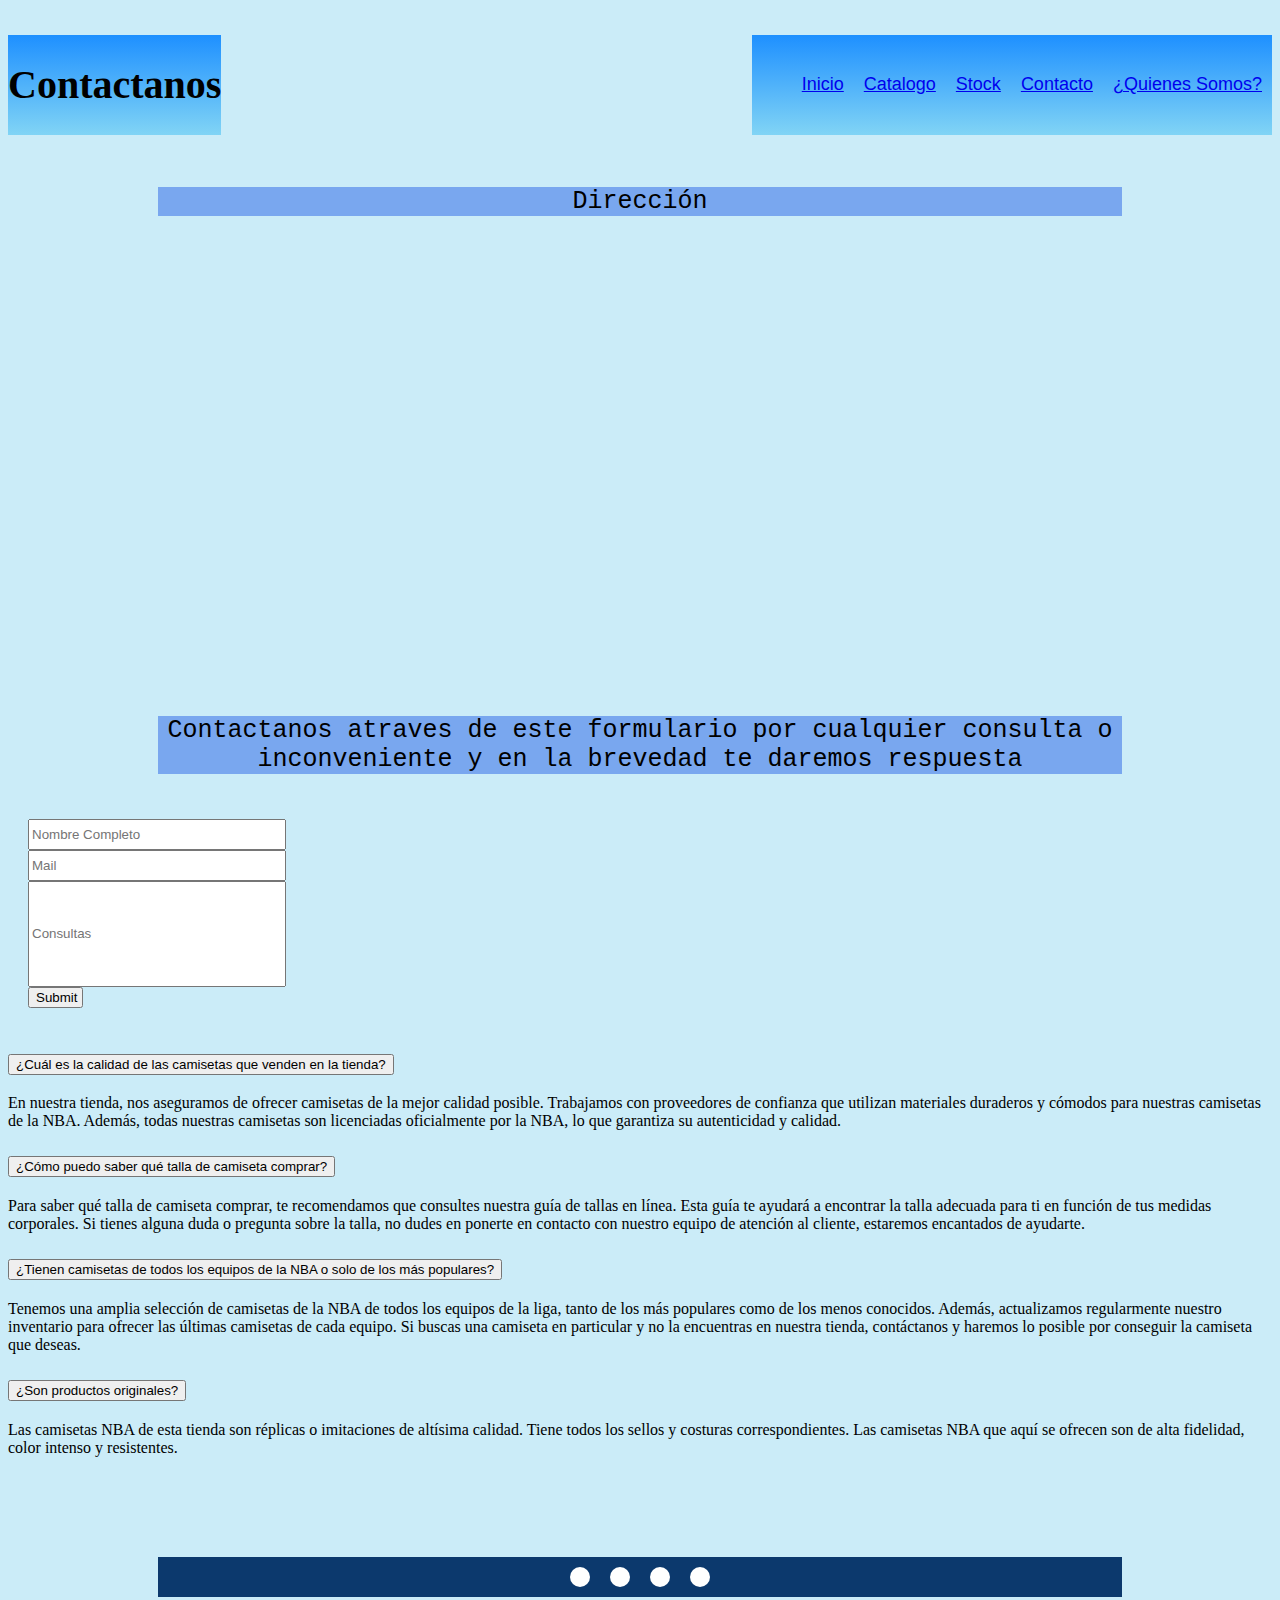
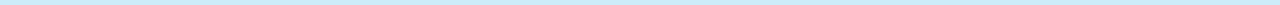
<file: pages/contacto.html>
<!DOCTYPE html>
<html lang="en">

<head>
  <meta charset="UTF-8">
  <meta http-equiv="X-UA-Compatible" content="IE=edge">
  <meta name="viewport" content="width=device-width, initial-scale=1.0">
  <link href="https://cdn.jsdelivr.net/npm/bootstrap@5.3.0-alpha3/dist/css/bootstrap.min.css" rel="stylesheet"
    integrity="sha384-KK94CHFLLe+nY2dmCWGMq91rCGa5gtU4mk92HdvYe+M/SXH301p5ILy+dN9+nJOZ" crossorigin="anonymous">
  <link rel="stylesheet" href="https://cdnjs.cloudflare.com/ajax/libs/animate.css/4.1.1/animate.min.css" />
  <link rel="stylesheet" href="../css/style.css">
  <title>Contacto</title>
  <link rel="stylesheet" href="https://cdnjs.cloudflare.com/ajax/libs/font-awesome/6.4.0/css/all.min.css"
    integrity="sha512-iecdLmaskl7CVkqkXNQ/ZH/XLlvWZOJyj7Yy7tcenmpD1ypASozpmT/E0iPtmFIB46ZmdtAc9eNBvH0H/ZpiBw=="
    crossorigin="anonymous" referrerpolicy="no-referrer" />
  <link rel="short icon"
    href="https://encrypted-tbn0.gstatic.com/images?q=tbn:ANd9GcTMZSU2HeKxq1WiKdumfnQmWuBUpkFKYZOm9A&usqp=CAU">

</head>

<body>
  <header class="header">
    <h1 class="animate__animated animate__fadeInUp">Contactanos</h1>
    <nav>
      <ul class="ul-header animate__animated animate__fadeInUp">
        <li><a href="../index.html">Inicio</a></li>
        <li><a href="./catalogo.html">Catalogo</a></li>
        <li><a href="./stock.html">Stock</a>
        <li><a href="./contacto.html">Contacto</a></li>
        <li><a href="./quienes-somos.html">¿Quienes Somos?</a></li>
      </ul>
    </nav>
  </header>
  <main>
    <p class="texto">Dirección</p>
    <iframe class="ubicacion"
      src="https://www.google.com/maps/embed?pb=!1m14!1m8!1m3!1d13091.577977749257!2d-56.250478781646734!3d-34.88399558338479!3m2!1i1024!2i768!4f13.1!3m3!1m2!1s0x95a1d588681cffcf%3A0x88a517c2c1e51712!2sPlaza%20de%20Deportes%20N%C2%B011%20Treinta%20y%20Tres%20Orientales!5e0!3m2!1ses-419!2suy!4v1679995586182!5m2!1ses-419!2suy"
      width="600" height="450" style="border:0;" allowfullscreen="" loading="lazy"
      referrerpolicy="no-referrer-when-downgrade"></iframe>
  </main>
  <p class="texto">Contactanos atraves de este formulario por cualquier consulta o inconveniente y en la brevedad te
    daremos respuesta</p>
  <div class="container text-center">
    <div class="row align-items-center">
      <div class="col">
        <form action="#">
          <div class="formcont">
            <input type="text" placeholder="Nombre Completo" style="height: 25px; width: 250px;">
            <input type="text" placeholder="Mail" style="height: 25px; width: 250px;">
            <input type="text" placeholder="Consultas" style="width: 250px; height: 100px;">
            <input type="submit" class="btn-form" style="width: 55px;">
          </div>
        </form>
      </div>
      <div class="col">
        <div class="accordion accordion-flush" id="accordionFlushExample">
          <div class="accordion-item">
            <h2 class="accordion-header">
              <button class="accordion-button collapsed" type="button" data-bs-toggle="collapse"
                data-bs-target="#flush-collapseOne" aria-expanded="false" aria-controls="flush-collapseOne">
                ¿Cuál es la calidad de las camisetas que venden en la tienda?
              </button>
            </h2>
            <div id="flush-collapseOne" class="accordion-collapse collapse" data-bs-parent="#accordionFlushExample">
              <div class="accordion-body">En nuestra tienda, nos aseguramos de ofrecer camisetas de la mejor calidad
                posible. Trabajamos con proveedores de confianza que utilizan materiales duraderos y cómodos para
                nuestras camisetas de la NBA. Además, todas nuestras camisetas son licenciadas oficialmente por la NBA,
                lo que garantiza su autenticidad y calidad.
              </div>
            </div>
          </div>
          <div class="accordion-item">
            <h2 class="accordion-header">
              <button class="accordion-button collapsed" type="button" data-bs-toggle="collapse"
                data-bs-target="#flush-collapseTwo" aria-expanded="false" aria-controls="flush-collapseTwo">
                ¿Cómo puedo saber qué talla de camiseta comprar?
              </button>
            </h2>
            <div id="flush-collapseTwo" class="accordion-collapse collapse" data-bs-parent="#accordionFlushExample">
              <div class="accordion-body">Para saber qué talla de camiseta comprar, te recomendamos que consultes
                nuestra guía de tallas en línea. Esta guía te ayudará a encontrar la talla adecuada para ti en función
                de tus medidas corporales. Si tienes alguna duda o pregunta sobre la talla, no dudes en ponerte en
                contacto con nuestro equipo de atención al cliente, estaremos encantados de ayudarte.
              </div>
            </div>
          </div>
          <div class="accordion-item">
            <h2 class="accordion-header">
              <button class="accordion-button collapsed" type="button" data-bs-toggle="collapse"
                data-bs-target="#flush-collapseThree" aria-expanded="false" aria-controls="flush-collapseThree">
                ¿Tienen camisetas de todos los equipos de la NBA o solo de los más populares?
              </button>
            </h2>
            <div id="flush-collapseThree" class="accordion-collapse collapse" data-bs-parent="#accordionFlushExample">
              <div class="accordion-body">Tenemos una amplia selección de camisetas de la NBA de todos los equipos de la
                liga, tanto de los más populares como de los menos conocidos. Además, actualizamos regularmente nuestro
                inventario para ofrecer las últimas camisetas de cada equipo. Si buscas una camiseta en particular y no
                la encuentras en nuestra tienda, contáctanos y haremos lo posible por conseguir la camiseta que deseas.
              </div>
            </div>
          </div>
          <div class="accordion-item">
            <h2 class="accordion-header">
              <button class="accordion-button collapsed" type="button" data-bs-toggle="collapse"
                data-bs-target="#flush-collapseFour" aria-expanded="false" aria-controls="flush-collapseFour">
                ¿Son productos originales?
              </button>
            </h2>
            <div id="flush-collapseFour" class="accordion-collapse collapse" data-bs-parent="#accordionFlushExample">
              <div class="accordion-body">Las camisetas NBA de esta tienda son réplicas o imitaciones de altísima calidad. Tiene todos los sellos y costuras correspondientes. Las camisetas NBA que aquí se ofrecen son de alta fidelidad, color intenso y resistentes.</div>
            </div>
          </div>
        </div>
      </div>
    </div>


    <footer>
      <div class="footercontainer">
        <div class="redes">
          <a href=""><i class="fa-brands fa-facebook"></i></a>
          <a href=""><i class="fa-brands fa-instagram"></i></a>
          <a href=""><i class="fa-brands fa-twitter"></i></a>
          <a href=""><i class="fa-brands fa-google-plus"></i></a>
        </div>
      </div>
    </footer>
    <script src="https://cdn.jsdelivr.net/npm/bootstrap@5.3.0-alpha3/dist/js/bootstrap.bundle.min.js"
      integrity="sha384-ENjdO4Dr2bkBIFxQpeoTz1HIcje39Wm4jDKdf19U8gI4ddQ3GYNS7NTKfAdVQSZe"
      crossorigin="anonymous"></script>
</body>

</html>
</file>
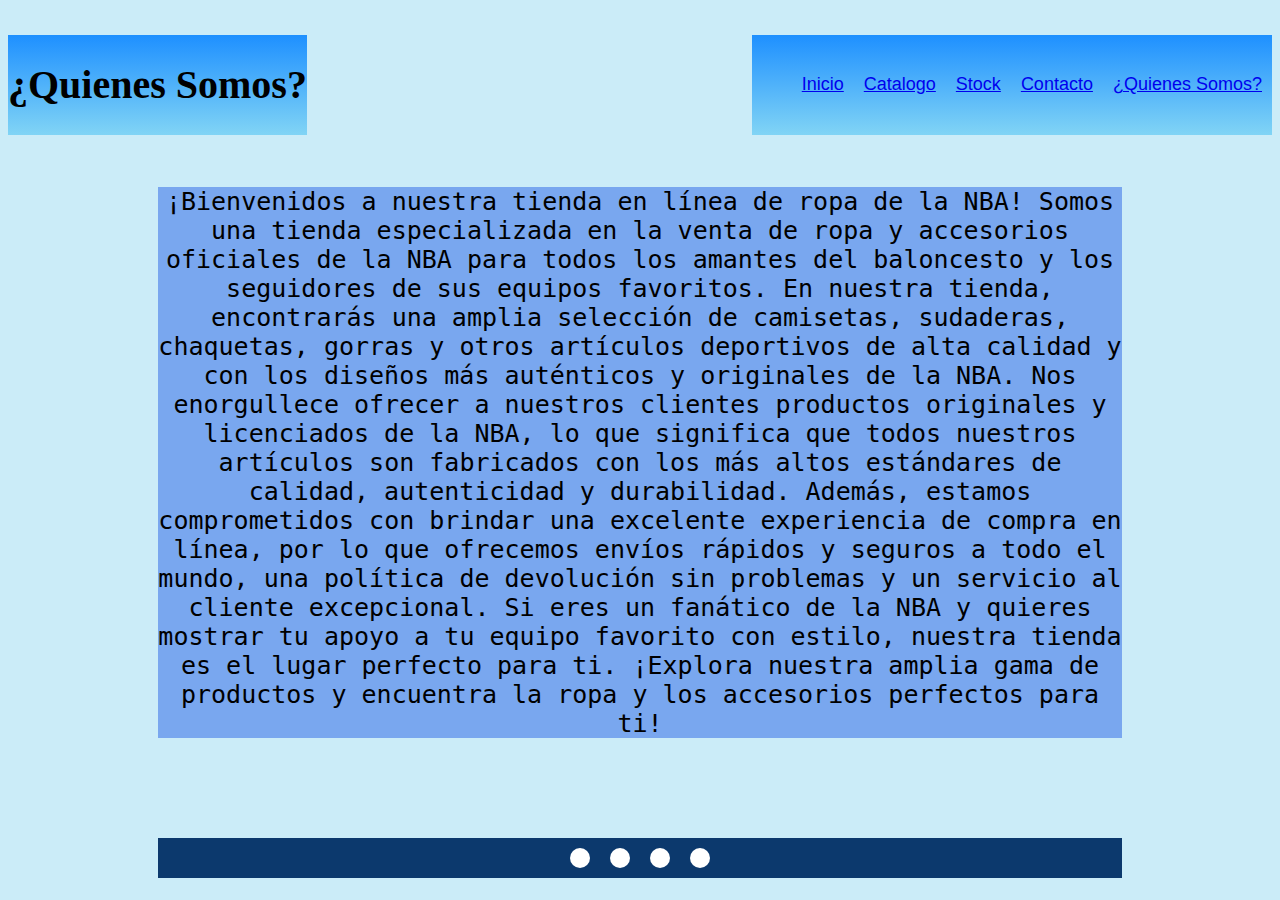
<file: pages/quienes-somos.html>
<!DOCTYPE html>
<html lang="en">

<head>
    <meta charset="UTF-8">
    <meta http-equiv="X-UA-Compatible" content="IE=edge">
    <meta name="viewport" content="width=device-width, initial-scale=1.0">
    <link rel="stylesheet" href="https://cdnjs.cloudflare.com/ajax/libs/animate.css/4.1.1/animate.min.css" />
    <link rel="stylesheet" href="../css/style.css">
    <title>quienes-somos</title>
    <link rel="stylesheet" href="https://cdnjs.cloudflare.com/ajax/libs/font-awesome/6.4.0/css/all.min.css" integrity="sha512-iecdLmaskl7CVkqkXNQ/ZH/XLlvWZOJyj7Yy7tcenmpD1ypASozpmT/E0iPtmFIB46ZmdtAc9eNBvH0H/ZpiBw==" crossorigin="anonymous" referrerpolicy="no-referrer" />
    <link rel="short icon"
        href="https://encrypted-tbn0.gstatic.com/images?q=tbn:ANd9GcTMZSU2HeKxq1WiKdumfnQmWuBUpkFKYZOm9A&usqp=CAU">

</head>

<body>
    <header class="header">
        <h1 class="animate__animated animate__fadeInUp">¿Quienes Somos?</h1>
        <nav>
            <ul class="ul-header animate__animated animate__fadeInUp">
                <li><a href="../index.html">Inicio</a></li>
                <li><a href="./catalogo.html">Catalogo</a></li>
                <li><a href="./stock.html">Stock</a>
                <li><a href="./contacto.html">Contacto</a></li>
                <li><a href="./quienes-somos.html">¿Quienes Somos?</a></li>
            </ul>
        </nav>
    </header>
    <main>
        <div class="animate__animated animate__zoomIn"> <p class="texto">¡Bienvenidos a nuestra tienda en línea de ropa de la NBA!
            Somos una tienda especializada en la venta de ropa y accesorios oficiales de la NBA para todos los amantes
            del baloncesto y los seguidores de sus equipos favoritos. En nuestra tienda, encontrarás una amplia
            selección de camisetas, sudaderas, chaquetas, gorras y otros artículos deportivos de alta calidad y con los
            diseños más auténticos y originales de la NBA.
            Nos enorgullece ofrecer a nuestros clientes productos originales y licenciados de la NBA, lo que significa
            que todos nuestros artículos son fabricados con los más altos estándares de calidad, autenticidad y
            durabilidad. Además, estamos comprometidos con brindar una excelente experiencia de compra en línea, por lo
            que ofrecemos envíos rápidos y seguros a todo el mundo, una política de devolución sin problemas y un
            servicio al cliente excepcional.
            Si eres un fanático de la NBA y quieres mostrar tu apoyo a tu equipo favorito con estilo, nuestra tienda es
            el lugar perfecto para ti. ¡Explora nuestra amplia gama de productos y encuentra la ropa y los accesorios
            perfectos para ti!
        </p>
    </div>
       
    </main>
    <footer>
        <div class="footercontainer">
          <div class="redes">
              <a href=""><i class="fa-brands fa-facebook"></i></a>
              <a href=""><i class="fa-brands fa-instagram"></i></a>
              <a href=""><i class="fa-brands fa-twitter"></i></a>
              <a href=""><i class="fa-brands fa-google-plus"></i></a>
          </div>
        </div>
      </footer>
</body>

</html>
</file>
<file: css/style.css>
body{
background-color: #cbecf8;
}
.header {
    display: flex;
    justify-content: space-between;
    align-items: center
}

h1 {
    display: flex;
    background-image: linear-gradient(to bottom, #1e90ff,#81d4f5 ) ;
    font-size: 40px;
    height:100px;
    align-items: center;
    
}

.ul-header {
    display: flex;
    font-family: Verdana, Geneva, Tahoma, sans-serif;
    font-size: 18px;
    background-image: linear-gradient(to bottom, #1e90ff, #81d4f5 ) ;
    height: 100px;
    align-items: center;
    list-style: none;
}

.ul-header li {
    margin: 0 10px 0 10px;
    text-align: center;

}


.boton-oscuro {
    display: flex;
    background-color: #1e90ff;
    color: black;
    font-size: 20px;
    text-align: center;
    border-radius: 15px;
    padding: 5px;
    text-align: center;
    justify-content: space-evenly;
    margin: auto;
    width: 100px;
}
.boton-oscuro:focus{
    transform: scale(1.08);
}
#texto-centro {
    font-size: 25px;
    text-align: center;
}

@import url('https://fonts.googleapis.com/css2?family=Anton&family=Delicious+Handrawn&family=Kanit&family=Roboto+Mono&display=swap');

.texto {
    background-color: #5c8eecbb;
    font-family: 'Anton', sans-serif;
    font-family: 'Delicious Handrawn', cursive;
    font-family: 'Kanit', sans-serif;
    font-family: 'Roboto Mono', monospace;
    font-size: 25px;
    text-align: center;
    margin-left: 150px;
    margin-right: 150px;
}

#imagen-centro {
    display: flex;
    justify-content: center;
    height: 500px;
    width: 800px;
    margin: auto;
}

.imagenes {
    display: flex;
    justify-content: center;
}

.imagenes img {
    width: 450px;
    height: 350px;
    padding: 15px;
}
.imagenes:hover{
    transform: scale(1.10);
    transition: 2.5s;
}

.formulario {
    display: flex;
    justify-content: center;
}
.talles{
    display: flex;
    justify-content: center;
}
footer{
    background-color: #0c396d;
    margin-left: 150px;
    margin-right: 150px;
    margin-top: 100px;

}

.redes {
    display: flex;
   justify-content: center;
   
}
.redes a{
    padding: 10px;
   margin: 10px;
   border-radius: 50%;
   background-color: white;
}
.redes a i{
    font-size: 1em;
    color: black;

}
.stock1img {
    display: flex;
    height: 500px;
    width: 850px;
    justify-content: center;
    margin: auto;
}

.catalogo1 {
    display: flex;
    flex-direction: column;
    align-items: center;
}

.catalogo1 img {
    padding: 15px;
    width: 600px;
    height: 600px;
}

.grid-container {
    display: grid;
    grid-template-columns: 1fr 1fr 1fr;
    grid-template-rows: repeat(18,50px);
    width: 250px;
    margin: auto;
}

.grid-container div{
    display: flex;
    border: 2px solid gray;
    text-align: center;
    justify-content: space-evenly;
    align-items: center;
    background-color: rgba(255, 255, 255, 0.774);
}

.ubicacion{
    display: flex;
    margin: auto;
    margin-bottom: 25px;
}
.ubicacion:hover{
    transform: scale(1.1); translate: 10px;
    transition: 1.5s;
}
.formcont {
    display: flex;
    flex-direction: column;
    padding: 20px;
    
}
.btn-form:focus{
    background-color: #1e90ff;
    transform: scale(1.05);
    justify-items: left;
    
   
}
.ancho-maximo{
    width: 1000px;
}
#galeria .col-lg-4 {
    padding: 25px;
    margin: 0 !important;
}
#galeria img {
    width: 100%;
    height: 250px;
}
#galeria img:hover {
    border: 5px solid #6ed0f7;
}

@media (max-width: 768px){
    .header{
        display: flex;
        flex-direction: column;
        margin: 0px;
        padding: 0px;
        contain: layout;
    }
    h1{
        margin: 0px;
        padding: 0px;
        font-size: 35px;
        height: 75px;
    }
    .ul-header{
        margin: 0px;
        padding: 5px;
        font-size: 15px;
        height: 30px;
    }

    .texto{
        margin: 10px; 
        text-align: center;
        font-size: 15px;
        
    }
    footer{
        display: flex;
        margin: auto;
        margin-top: 20px;
        justify-content: center;
        
    }
    .ubicacion{
        height: 80%;
        width: 80%;
        justify-content: center;
    }
    .stock1img {
        display: flex;
        height: 300px;
        width: 450px;
        justify-content: center;
        margin: auto;
    }
    #imagen-centro {
        display: flex;
        justify-content: center;
        height: 300px;
        width: 450px;
        margin: auto;
    }
    .imagenes img {
        width: 250px;
        height: 150px;
        padding: 10px;
    }
}
@media (max-width: 537px){
    .stock1img {
        display: flex;
        height: 150px;
        width: 250px;
        justify-content: center;
        margin: auto;
    }
    .ancho-maximo{
    width: 350px;
}
#imagen-centro {
    display: flex;
    justify-content: center;
    height: 150px;
    width: 250px;
    margin: auto;
}

.ul-header li {
    margin: 0 1px 0 1px;
    text-align: center;

}
}
</file>
